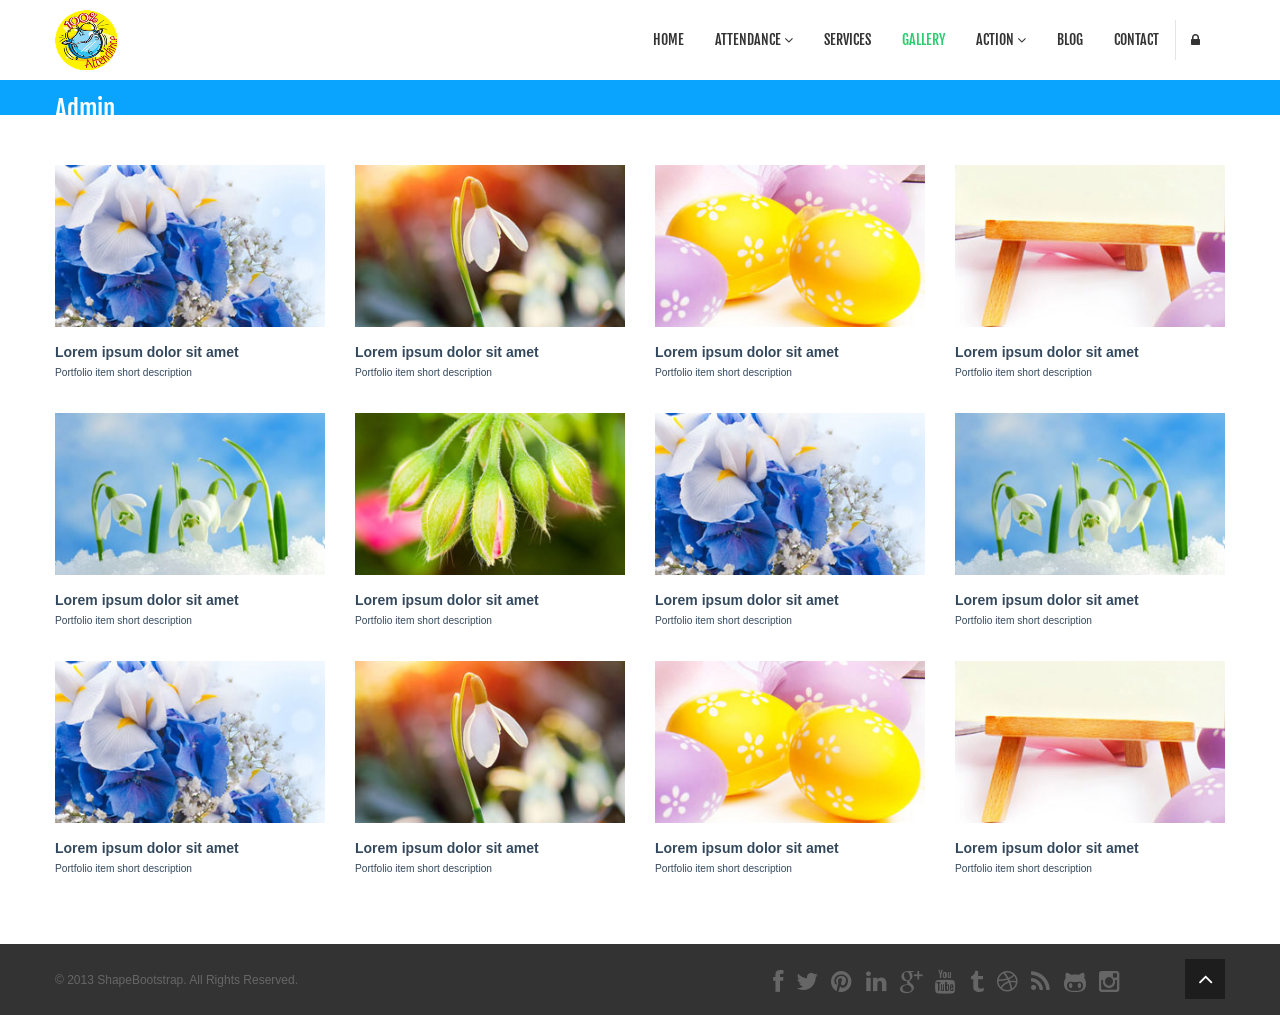
<file: src/main/webapp/adminHome.html>
<!DOCTYPE html>
<!--[if lt IE 7]>      <html class="no-js lt-ie9 lt-ie8 lt-ie7"> <![endif]-->
<!--[if IE 7]>         <html class="no-js lt-ie9 lt-ie8"> <![endif]-->
<!--[if IE 8]>         <html class="no-js lt-ie9"> <![endif]-->
<!--[if gt IE 8]><!--> <html class="no-js"> <!--<![endif]-->
<head>
    <meta charset="utf-8">
    <meta http-equiv="X-UA-Compatible" content="IE=edge,chrome=1">
    <title>Portfolio | Nova</title>
    <meta name="description" content="">
    <meta name="viewport" content="width=device-width">

    <link rel="stylesheet" href="css/bootstrap.min.css">
    <link rel="stylesheet" href="css/bootstrap-responsive.min.css">
    <link rel="stylesheet" href="css/font-awesome.min.css">
    <link rel="stylesheet" href="css/main.css">
    <link rel="stylesheet" href="css/sl-slide.css">

    <script src="js/vendor/modernizr-2.6.2-respond-1.1.0.min.js"></script>

    <!-- Le fav and touch icons -->
    <link rel="shortcut icon" href="images/ico/favicon.ico">
    <link rel="apple-touch-icon-precomposed" sizes="144x144" href="images/ico/apple-touch-icon-144-precomposed.png">
    <link rel="apple-touch-icon-precomposed" sizes="114x114" href="images/ico/apple-touch-icon-114-precomposed.png">
    <link rel="apple-touch-icon-precomposed" sizes="72x72" href="images/ico/apple-touch-icon-72-precomposed.png">
    <link rel="apple-touch-icon-precomposed" href="images/ico/apple-touch-icon-57-precomposed.png">
</head>

<body>

    <!--Header-->
    <header class="navbar navbar-fixed-top">
        <div class="navbar-inner">
            <div class="container">
                <a class="btn btn-navbar" data-toggle="collapse" data-target=".nav-collapse">
                    <span class="icon-bar"></span>
                    <span class="icon-bar"></span>
                    <span class="icon-bar"></span>
                </a>
                <a id="logo" class="pull-left" href="index.html"></a>
                <div class="nav-collapse collapse pull-right">
                    <ul class="nav">
                        <li><a href="index.html">Home</a></li>
                       <li class="dropdown">
                            <a href="#" class="dropdown-toggle" data-toggle="dropdown">Attendance <i class="icon-angle-down"></i></a>
                            <ul class="dropdown-menu">
                                <li><a href="career.html">Manual Attendance</a></li>
                                <li><a href="blog-item.html">Delete Attendance</a></li>
                                <li><a href="faq.html">Update Attendance</a></li>
                            </ul>
                        </li>
                        <li><a href="services.html">Services</a></li>
                        <li class="active"><a href="portfolio.html">Gallery</a></li>
                        <li class="dropdown">
                            <a href="#" class="dropdown-toggle" data-toggle="dropdown">Action <i class="icon-angle-down"></i></a>
                            <ul class="dropdown-menu">
                                <li><a href="career.html">Add Holiday Calendar</a></li>
                                <li><a href="blog-item.html">Add Department</a></li>
                                <li><a href="faq.html">Add Designation</a></li>
                                <li><a href="pricing.html">Add Leave Reason</a></li>
                            </ul>
                        </li>
                        <li><a href="blog.html">Blog</a></li> 
                        <li><a href="contact-us.html">Contact</a></li>
                        <li class="login">
                            <a data-toggle="modal" href="#loginForm"><i class="icon-lock"></i></a>
                        </li>
                    </ul>        
                </div><!--/.nav-collapse -->
            </div>
        </div>
    </header>
    <!-- /header -->

    <section class="title">
        <div class="container">
            <div class="row-fluid">
                <div class="span6">
                    <h3>Admin</h3>
                </div>
                <div class="span6">
                    <ul class="breadcrumb pull-right">
                        <li><a href="index.html">Home</a> <span class="divider">/</span></li>
                        <li><a href="#">Pages</a> <span class="divider">/</span></li>
                        <li class="active">Portfolio</li>
                    </ul>
                </div>
            </div>
        </div>
    </section>
    <!-- / .title -->     

    <section id="portfolio" class="container main">    
        <ul class="gallery col-4">
            <!--Item 1-->
            <li>
                <div class="preview">
                    <img alt=" " src="images/portfolio/thumb/item1.jpg">
                    <div class="overlay">
                    </div>
                    <div class="links">
                        <a data-toggle="modal" href="#modal-1"><i class="icon-eye-open"></i></a><a href="#"><i class="icon-link"></i></a>                                
                    </div>
                </div>
                <div class="desc">
                    <h5>Lorem ipsum dolor sit amet</h5>
                    <small>Portfolio item short description</small>
                </div>
                <div id="modal-1" class="modal hide fade">
                    <a class="close-modal" href="javascript:;" data-dismiss="modal" aria-hidden="true"><i class="icon-remove"></i></a>
                    <div class="modal-body">
                        <img src="images/portfolio/full/item1.jpg" alt=" " width="100%" style="max-height:400px">
                    </div>
                </div>                 
            </li>
            <!--/Item 1--> 

            <!--Item 2-->
            <li>
                <div class="preview">
                    <img alt=" " src="images/portfolio/thumb/item2.jpg">
                    <div class="overlay">
                    </div>
                    <div class="links">
                        <a data-toggle="modal" href="#modal-1"><i class="icon-eye-open"></i></a><a href="#"><i class="icon-link"></i></a>                                
                    </div>
                </div>
                <div class="desc">
                    <h5>Lorem ipsum dolor sit amet</h5>
                    <small>Portfolio item short description</small>
                </div>
                <div id="modal-1" class="modal hide fade">
                    <a class="close-modal" href="javascript:;" data-dismiss="modal" aria-hidden="true"><i class="icon-remove"></i></a>
                    <div class="modal-body">
                        <img src="images/portfolio/full/item2.jpg" alt=" " width="100%" style="max-height:400px">
                    </div>
                </div>                 
            </li>
            <!--/Item 2-->

            <!--Item 3-->
            <li>
                <div class="preview">
                    <img alt=" " src="images/portfolio/thumb/item3.jpg">
                    <div class="overlay">
                    </div>
                    <div class="links">
                        <a data-toggle="modal" href="#modal-3"><i class="icon-eye-open"></i></a><a href="#"><i class="icon-link"></i></a>                                
                    </div>
                </div>
                <div class="desc">
                    <h5>Lorem ipsum dolor sit amet</h5>
                    <small>Portfolio item short description</small>
                </div>
                <div id="modal-3" class="modal hide fade">
                    <a class="close-modal" href="javascript:;" data-dismiss="modal" aria-hidden="true"><i class="icon-remove"></i></a>
                    <div class="modal-body">
                        <img src="images/portfolio/full/item3.jpg" alt=" " width="100%" style="max-height:400px">
                    </div>
                </div>                 
            </li>
            <!--/Item 3--> 

            <!--Item 4-->
            <li>
                <div class="preview">
                    <img alt=" " src="images/portfolio/thumb/item4.jpg">
                    <div class="overlay">
                    </div>
                    <div class="links">
                        <a data-toggle="modal" href="#modal-4"><i class="icon-eye-open"></i></a><a href="#"><i class="icon-link"></i></a>                                
                    </div>
                </div>
                <div class="desc">
                    <h5>Lorem ipsum dolor sit amet</h5>
                    <small>Portfolio item short description</small>
                </div>
                <div id="modal-4" class="modal hide fade">
                    <a class="close-modal" href="javascript:;" data-dismiss="modal" aria-hidden="true"><i class="icon-remove"></i></a>
                    <div class="modal-body">
                        <img src="images/portfolio/full/item4.jpg" alt=" " width="100%" style="max-height:400px">
                    </div>
                </div>                 
            </li>
            <!--/Item 4--> 

            <!--Item 5-->
            <li>
                <div class="preview">
                    <img alt=" " src="images/portfolio/thumb/item5.jpg">
                    <div class="overlay">
                    </div>
                    <div class="links">
                        <a data-toggle="modal" href="#modal-5"><i class="icon-eye-open"></i></a><a href="#"><i class="icon-link"></i></a>                                
                    </div>
                </div>
                <div class="desc">
                    <h5>Lorem ipsum dolor sit amet</h5>
                    <small>Portfolio item short description</small>
                </div>
                <div id="modal-5" class="modal hide fade">
                    <a class="close-modal" href="javascript:;" data-dismiss="modal" aria-hidden="true"><i class="icon-remove"></i></a>
                    <div class="modal-body">
                        <img src="images/portfolio/full/item5.jpg" alt=" " width="100%" style="max-height:400px">
                    </div>
                </div>                 
            </li>
            <!--/Item 5--> 

            <!--Item 6-->
            <li>
                <div class="preview">
                    <img alt=" " src="images/portfolio/thumb/item6.jpg">
                    <div class="overlay">
                    </div>
                    <div class="links">
                        <a data-toggle="modal" href="#modal-6"><i class="icon-eye-open"></i></a><a href="#"><i class="icon-link"></i></a>                                
                    </div>
                </div>
                <div class="desc">
                    <h5>Lorem ipsum dolor sit amet</h5>
                    <small>Portfolio item short description</small>
                </div>
                <div id="modal-6" class="modal hide fade">
                    <a class="close-modal" href="javascript:;" data-dismiss="modal" aria-hidden="true"><i class="icon-remove"></i></a>
                    <div class="modal-body">
                        <img src="images/portfolio/full/item6.jpg" alt=" " width="100%" style="max-height:400px">
                    </div>
                </div>                 
            </li>
            <!--/Item 6-->                 

            <!--Item 7-->
            <li>
                <div class="preview">
                    <img alt=" " src="images/portfolio/thumb/item1.jpg">
                    <div class="overlay">
                    </div>
                    <div class="links">
                        <a data-toggle="modal" href="#modal-7"><i class="icon-eye-open"></i></a><a href="#"><i class="icon-link"></i></a>                                
                    </div>
                </div>
                <div class="desc">
                    <h5>Lorem ipsum dolor sit amet</h5>
                    <small>Portfolio item short description</small>
                </div>
                <div id="modal-1" class="modal hide fade">
                    <a class="close-modal" href="javascript:;" data-dismiss="modal" aria-hidden="true"><i class="icon-remove"></i></a>
                    <div class="modal-body">
                        <img src="images/portfolio/full/item1.jpg" alt=" " width="100%" style="max-height:400px">
                    </div>
                </div>                 
            </li>
            <!--/Item 7-->

            <!--Item 8-->
            <li>
                <div class="preview">
                    <img alt=" " src="images/portfolio/thumb/item5.jpg">
                    <div class="overlay">
                    </div>
                    <div class="links">
                        <a data-toggle="modal" href="#modal-8"><i class="icon-eye-open"></i></a><a href="#"><i class="icon-link"></i></a>                                
                    </div>
                </div>
                <div class="desc">
                    <h5>Lorem ipsum dolor sit amet</h5>
                    <small>Portfolio item short description</small>
                </div>
                <div id="modal-8" class="modal hide fade">
                    <a class="close-modal" href="javascript:;" data-dismiss="modal" aria-hidden="true"><i class="icon-remove"></i></a>
                    <div class="modal-body">
                        <img src="images/portfolio/full/item5.jpg" alt=" " width="100%" style="max-height:400px">
                    </div>
                </div>                 
            </li>
            <!--/Item 8-->
            
            <!--Item 9-->
            <li>
                <div class="preview">
                    <img alt=" " src="images/portfolio/thumb/item1.jpg">
                    <div class="overlay">
                    </div>
                    <div class="links">
                        <a data-toggle="modal" href="#modal-9"><i class="icon-eye-open"></i></a><a href="#"><i class="icon-link"></i></a>                                
                    </div>
                </div>
                <div class="desc">
                    <h5>Lorem ipsum dolor sit amet</h5>
                    <small>Portfolio item short description</small>
                </div>
                <div id="modal-9" class="modal hide fade">
                    <a class="close-modal" href="javascript:;" data-dismiss="modal" aria-hidden="true"><i class="icon-remove"></i></a>
                    <div class="modal-body">
                        <img src="images/portfolio/full/item1.jpg" alt=" " width="100%" style="max-height:400px">
                    </div>
                </div>                 
            </li>
            <!--/Item 9--> 

            <!--Item 10-->
            <li>
                <div class="preview">
                    <img alt=" " src="images/portfolio/thumb/item2.jpg">
                    <div class="overlay">
                    </div>
                    <div class="links">
                        <a data-toggle="modal" href="#modal-10"><i class="icon-eye-open"></i></a><a href="#"><i class="icon-link"></i></a>                                
                    </div>
                </div>
                <div class="desc">
                    <h5>Lorem ipsum dolor sit amet</h5>
                    <small>Portfolio item short description</small>
                </div>
                <div id="modal-10" class="modal hide fade">
                    <a class="close-modal" href="javascript:;" data-dismiss="modal" aria-hidden="true"><i class="icon-remove"></i></a>
                    <div class="modal-body">
                        <img src="images/portfolio/full/item2.jpg" alt=" " width="100%" style="max-height:400px">
                    </div>
                </div>                 
            </li>
            <!--/Item 10-->

            <!--Item 11-->
            <li>
                <div class="preview">
                    <img alt=" " src="images/portfolio/thumb/item3.jpg">
                    <div class="overlay">
                    </div>
                    <div class="links">
                        <a data-toggle="modal" href="#modal-11"><i class="icon-eye-open"></i></a><a href="#"><i class="icon-link"></i></a>                                
                    </div>
                </div>
                <div class="desc">
                    <h5>Lorem ipsum dolor sit amet</h5>
                    <small>Portfolio item short description</small>
                </div>
                <div id="modal-11" class="modal hide fade">
                    <a class="close-modal" href="javascript:;" data-dismiss="modal" aria-hidden="true"><i class="icon-remove"></i></a>
                    <div class="modal-body">
                        <img src="images/portfolio/full/item3.jpg" alt=" " width="100%" style="max-height:400px">
                    </div>
                </div>                 
            </li>
            <!--/Item 11--> 

            <!--Item 12-->
            <li>
                <div class="preview">
                    <img alt=" " src="images/portfolio/thumb/item4.jpg">
                    <div class="overlay">
                    </div>
                    <div class="links">
                        <a data-toggle="modal" href="#modal-12"><i class="icon-eye-open"></i></a><a href="#"><i class="icon-link"></i></a>                                
                    </div>
                </div>
                <div class="desc">
                    <h5>Lorem ipsum dolor sit amet</h5>
                    <small>Portfolio item short description</small>
                </div>
                <div id="modal-12" class="modal hide fade">
                    <a class="close-modal" href="javascript:;" data-dismiss="modal" aria-hidden="true"><i class="icon-remove"></i></a>
                    <div class="modal-body">
                        <img src="images/portfolio/full/item4.jpg" alt=" " width="100%" style="max-height:400px">
                    </div>
                </div>                 
            </li>
            <!--/Item 12-->                

        </ul>
        
    </section>

   
<!--/bottom-->

<!--Footer-->
<footer id="footer">
    <div class="container">
        <div class="row-fluid">
            <div class="span5 cp">
                &copy; 2013 <a target="_blank" href="http://shapebootstrap.net/" title="Free Twitter Bootstrap WordPress Themes and HTML templates">ShapeBootstrap</a>. All Rights Reserved.
            </div>
            <!--/Copyright-->

            <div class="span6">
                <ul class="social pull-right">
                    <li><a href="#"><i class="icon-facebook"></i></a></li>
                    <li><a href="#"><i class="icon-twitter"></i></a></li>
                    <li><a href="#"><i class="icon-pinterest"></i></a></li>
                    <li><a href="#"><i class="icon-linkedin"></i></a></li>
                    <li><a href="#"><i class="icon-google-plus"></i></a></li>                       
                    <li><a href="#"><i class="icon-youtube"></i></a></li>
                    <li><a href="#"><i class="icon-tumblr"></i></a></li>                        
                    <li><a href="#"><i class="icon-dribbble"></i></a></li>
                    <li><a href="#"><i class="icon-rss"></i></a></li>
                    <li><a href="#"><i class="icon-github-alt"></i></a></li>
                    <li><a href="#"><i class="icon-instagram"></i></a></li>                   
                </ul>
            </div>

            <div class="span1">
                <a id="gototop" class="gototop pull-right" href="#"><i class="icon-angle-up"></i></a>
            </div>
            <!--/Goto Top-->
        </div>
    </div>
</footer>
<!--/Footer-->

<!--  Login form -->
<div class="modal hide fade in" id="loginForm" aria-hidden="false">
    <div class="modal-header">
        <i class="icon-remove" data-dismiss="modal" aria-hidden="true"></i>
        <h4>Login Form</h4>
    </div>
    <!--Modal Body-->
    <div class="modal-body">
        <form class="form-inline" action="index.html" method="post" id="form-login">
            <input type="text" class="input-small" placeholder="Email">
            <input type="password" class="input-small" placeholder="Password">
            <label class="checkbox">
                <input type="checkbox"> Remember me
            </label>
            <button type="submit" class="btn btn-primary">Sign in</button>
        </form>
        <a href="#">Forgot your password?</a>
    </div>
    <!--/Modal Body-->
</div>
<!--  /Login form -->

<script src="js/vendor/jquery-1.9.1.min.js"></script>
<script src="js/vendor/bootstrap.min.js"></script>
<script src="js/main.js"></script>

</body>
</html>
</file>
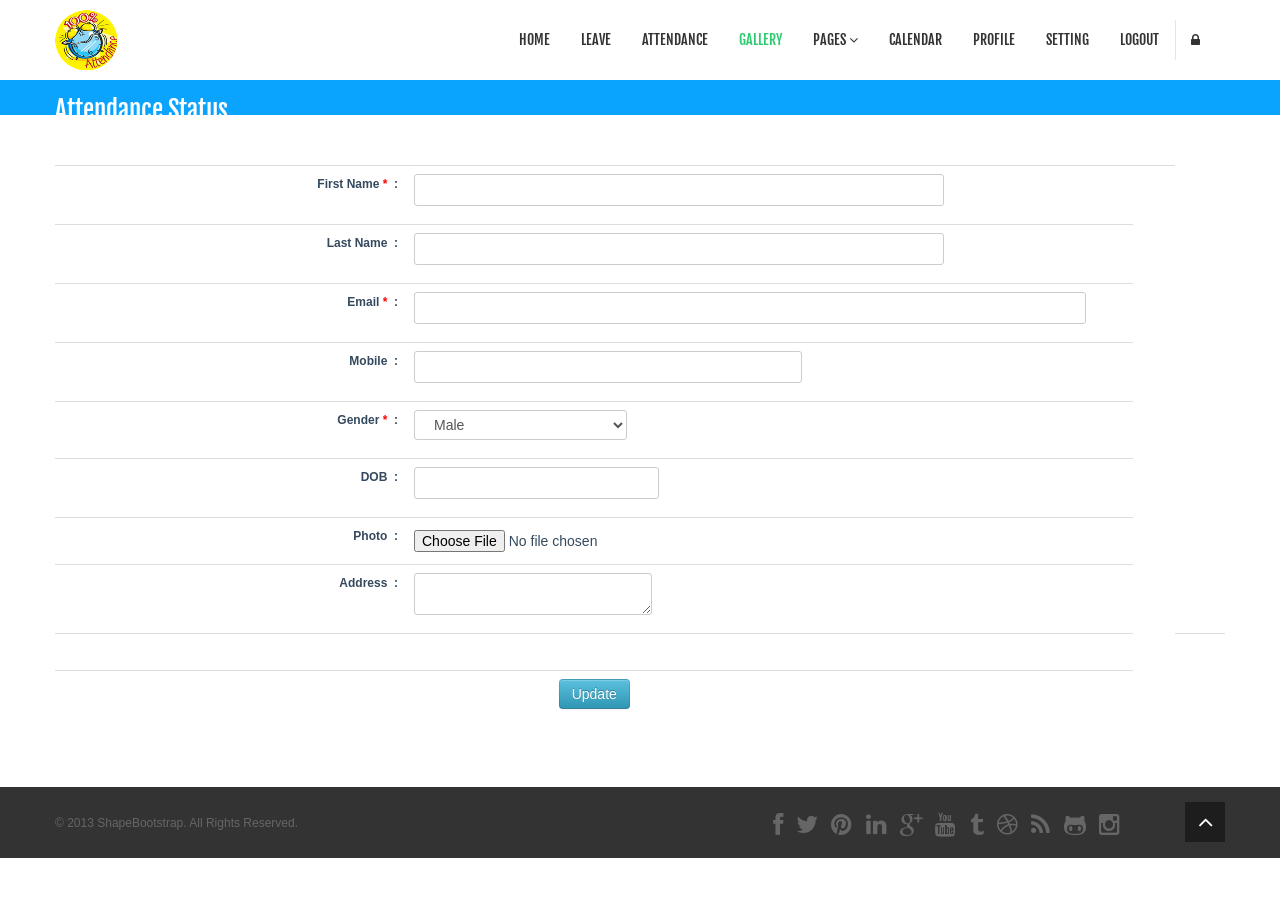
<file: src/main/webapp/adminProfile.html>
<!DOCTYPE html>
<!--[if lt IE 7]>      <html class="no-js lt-ie9 lt-ie8 lt-ie7"> <![endif]-->
<!--[if IE 7]>         <html class="no-js lt-ie9 lt-ie8"> <![endif]-->
<!--[if IE 8]>         <html class="no-js lt-ie9"> <![endif]-->
<!--[if gt IE 8]><!--> <html class="no-js"> <!--<![endif]-->
<head>
    <meta charset="utf-8">
    <meta http-equiv="X-UA-Compatible" content="IE=edge,chrome=1">
    <title>Portfolio | Nova</title>
    <meta name="description" content="">
    <meta name="viewport" content="width=device-width">

    <link rel="stylesheet" href="css/bootstrap.min.css">
    <link rel="stylesheet" href="css/bootstrap-responsive.min.css">
    <link rel="stylesheet" href="css/font-awesome.min.css">
    <link rel="stylesheet" href="css/main.css">
    <link rel="stylesheet" href="css/sl-slide.css">

    <script src="js/vendor/modernizr-2.6.2-respond-1.1.0.min.js"></script>

    <!-- Le fav and touch icons -->
    <link rel="shortcut icon" href="images/ico/favicon.ico">
    <link rel="apple-touch-icon-precomposed" sizes="144x144" href="images/ico/apple-touch-icon-144-precomposed.png">
    <link rel="apple-touch-icon-precomposed" sizes="114x114" href="images/ico/apple-touch-icon-114-precomposed.png">
    <link rel="apple-touch-icon-precomposed" sizes="72x72" href="images/ico/apple-touch-icon-72-precomposed.png">
    <link rel="apple-touch-icon-precomposed" href="images/ico/apple-touch-icon-57-precomposed.png">
</head>

<body>

    <!--Header-->
    <header class="navbar navbar-fixed-top">
        <div class="navbar-inner">
            <div class="container">
                <a class="btn btn-navbar" data-toggle="collapse" data-target=".nav-collapse">
                    <span class="icon-bar"></span>
                    <span class="icon-bar"></span>
                    <span class="icon-bar"></span>
                </a>
                <a id="logo" class="pull-left" href="index.html"></a>
                <div class="nav-collapse collapse pull-right">
                    <ul class="nav">
                        <li><a href="index.html">Home</a></li>
                        <li><a href="about-us.html">Leave</a></li>
                        <li><a href="services.html">Attendance</a></li>
                        <li class="active"><a href="portfolio.html">Gallery</a></li>
                        <li class="dropdown">
                            <a href="#" class="dropdown-toggle" data-toggle="dropdown">Pages <i class="icon-angle-down"></i></a>
                            <ul class="dropdown-menu">
                                <li><a href="career.html">Career</a></li>
                                <li><a href="blog-item.html">Blog Single</a></li>
                                <li><a href="faq.html">FAQ</a></li>
                                <li><a href="pricing.html">Pricing</a></li>
                                <li><a href="404.html">404</a></li>
                                <li><a href="typography.html">Typography</a></li>
                                <li><a href="registration.html">Registration</a></li>
                                <li class="divider"></li>
                                <li><a href="privacy.html">Privacy Policy</a></li>
                                <li><a href="terms.html">Terms of Use</a></li>
                            </ul>
                        </li>
                          <li><a href="blog.html">Calendar</a></li>
                            <li><a href="blog.html">Profile</a></li> 
                           <li><a href="blog.html">Setting</a></li>  
                        <li><a href="contact-us.html">Logout</a></li>
                        <li class="login">
                            <a data-toggle="modal" href="#loginForm"><i class="icon-lock"></i></a>
                        </li>
                    </ul>        
                </div><!--/.nav-collapse -->
            </div>
        </div>
    </header>
    <!-- /header -->

    <section class="title">
        <div class="container">
            <div class="row-fluid">
                <div class="span6">
                    <h3>Attendance Status</h3>
                </div>
                <div class="span6">
                    <ul class="breadcrumb pull-right">
                        <li><a href="index.html">Home</a> <span class="divider">/</span></li>
                        <li><a href="#">Pages</a> <span class="divider">/</span></li>
                        <li class="active">Portfolio</li>
                    </ul>
                </div>
            </div>
        </div>
    </section>
    <!-- / .title -->     

    <section id="portfolio" class="container main">    
          
        	<table border="0" width="100%"  class="table">
      			 	 <tr>
					     <td  style="width:30%;text-align: right;">
					       <b>First Name <font color="red">*</font>&nbsp; :</b> 
					     </td>
					     <td colspan="1" align="left" valign="bottom" >
					        <input  type="text" name="firstName"   style="width: 70%"/>
					     </td>
					      <td colspan="1" align="left" valign="top" rowspan="9">
					    <!--   <img src="${pageContext.request.contextPath}/images/userReg.png"/> -->
					     </td>
					   </tr>
					   
					    <tr height="25px" >
					     <td colspan="1" style="width: 30%;text-align: right;">
					       <b>Last Name&nbsp; :</b> 
					     </td>
					     <td colspan="1" align="left" valign="bottom" >
					        <input type="text" name="lastName" style="width: 70%" class="form-control"/>
					     </td>
					   </tr>
					   
					     <tr height="25px" >
					     <td colspan="1" style="width: 30%;text-align: right;">
					       <b>Email <font color="red">*</font>&nbsp; :</b> 
					     </td>
					     <td colspan="1" align="left" valign="bottom" >
					        <input type="text" name="email" class="form-control" style="width: 90%"/>
					     </td>
					   </tr>
					   
					     <tr height="25px" >
					     <td colspan="1"  style="width: 30%;text-align:right;">
					       <b>Mobile&nbsp; :</b> 
					     </td>
					     <td colspan="1" align="left" valign="bottom" >
					        <input type="text" name="mobile" style="width: 50%;" class="form-control"/>
					     </td>
					   </tr>
					   
					    <tr height="25px" >
					     <td colspan="1"  style="width: 30%;text-align:right;">
					       <b>Gender <font color="red">*</font>&nbsp; :</b> 
					     </td>
					     <td colspan="1" align="left" valign="bottom" >
					          <select name="gender" class="form-control"  style="width: 30%">
					          		<option>Male</option>
					          		<option>Female</option>
					          </select>
					     </td>
					   </tr>
					   
					    <tr height="25px" >
					     <td colspan="1"   style="width: 30%;text-align:right;">
					       <b>DOB&nbsp; :</b> 
					     </td>
					     <td colspan="1" align="left" valign="bottom" >
					        <input type="text" name="dob" style="width: 30%" class="form-control"/>
					     </td>
					   </tr>
					   
					      <tr height="25px" >
					     <td colspan="1"   style="width: 30%;text-align:right;">
					       <b>Photo&nbsp; :</b> 
					     </td>
					     <td colspan="1" align="left" valign="bottom" >
					        <input type="file" name="photo"  class="form-control"/>
					     </td>
					   </tr>
					   
					   <tr height="25px"  >
					    <td colspan="1"   style="width: 30%;text-align:right;">
					         <b>Address&nbsp; :</b> 
					     </td>
					     <td colspan="1" align="left" valign="bottom" >
					          <textarea rows="" cols="60" name="address" class="form-control"></textarea>
					     </td>
					   </tr>
					   
					        <tr height="25px" >
					     <td colspan="1" align="right" valign="bottom"  style="width: 30%">
					        &nbsp; 
					     </td>
					     <td colspan="1" align="left" valign="bottom" >
					        &nbsp; 
					     </td>
					         <td colspan="1" align="left" valign="bottom" >
					        &nbsp; 
					     </td>
					   </tr>
					   
					    <tr height="25px"  >
					     <td colspan="2" style="text-align: center;">
					        <input type="button" value="Update"  class="btn btn-info" id="userRegistrationBt"/>
					     </td>
					   </tr>
					  
					  
					 </table>
        
    </section>

<!--Footer-->
<footer id="footer">
    <div class="container">
        <div class="row-fluid">
            <div class="span5 cp">
                &copy; 2013 <a target="_blank" href="http://shapebootstrap.net/" title="Free Twitter Bootstrap WordPress Themes and HTML templates">ShapeBootstrap</a>. All Rights Reserved.
            </div>
            <!--/Copyright-->

            <div class="span6">
                <ul class="social pull-right">
                    <li><a href="#"><i class="icon-facebook"></i></a></li>
                    <li><a href="#"><i class="icon-twitter"></i></a></li>
                    <li><a href="#"><i class="icon-pinterest"></i></a></li>
                    <li><a href="#"><i class="icon-linkedin"></i></a></li>
                    <li><a href="#"><i class="icon-google-plus"></i></a></li>                       
                    <li><a href="#"><i class="icon-youtube"></i></a></li>
                    <li><a href="#"><i class="icon-tumblr"></i></a></li>                        
                    <li><a href="#"><i class="icon-dribbble"></i></a></li>
                    <li><a href="#"><i class="icon-rss"></i></a></li>
                    <li><a href="#"><i class="icon-github-alt"></i></a></li>
                    <li><a href="#"><i class="icon-instagram"></i></a></li>                   
                </ul>
            </div>

            <div class="span1">
                <a id="gototop" class="gototop pull-right" href="#"><i class="icon-angle-up"></i></a>
            </div>
            <!--/Goto Top-->
        </div>
    </div>
</footer>
<!--/Footer-->

<!--  Login form -->
<div class="modal hide fade in" id="loginForm" aria-hidden="false">
    <div class="modal-header">
        <i class="icon-remove" data-dismiss="modal" aria-hidden="true"></i>
        <h4>Login Form</h4>
    </div>
    <!--Modal Body-->
    <div class="modal-body">
        <form class="form-inline" action="index.html" method="post" id="form-login">
            <input type="text" class="input-small" placeholder="Email">
            <input type="password" class="input-small" placeholder="Password">
            <label class="checkbox">
                <input type="checkbox"> Remember me
            </label>
            <button type="submit" class="btn btn-primary">Sign in</button>
        </form>
        <a href="#">Forgot your password?</a>
    </div>
    <!--/Modal Body-->
</div>
<!--  /Login form -->

<script src="js/vendor/jquery-1.9.1.min.js"></script>
<script src="js/vendor/bootstrap.min.js"></script>
<script src="js/main.js"></script>

</body>
</html>
</file>
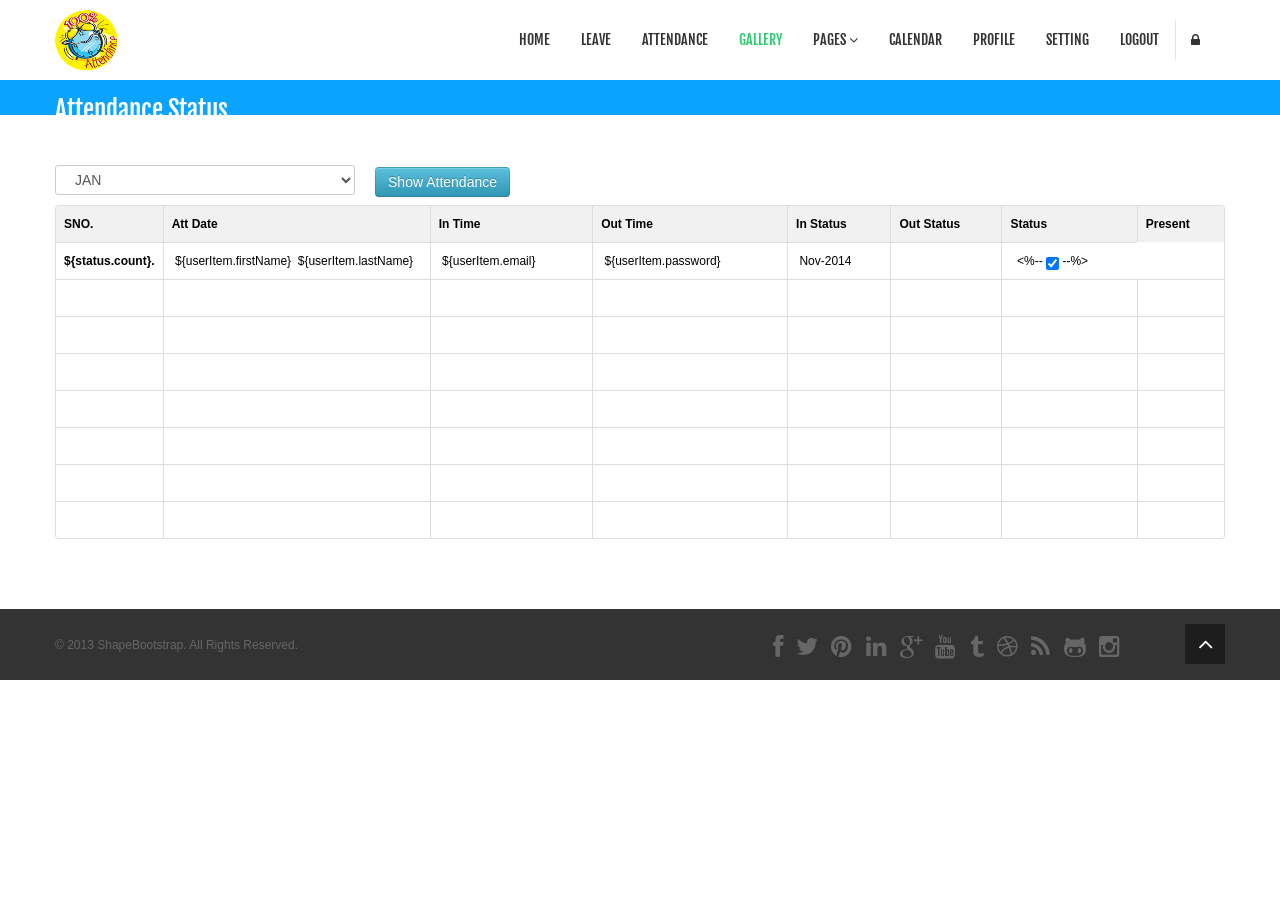
<file: src/main/webapp/attendanceStatus.html>
<!DOCTYPE html>
<!--[if lt IE 7]>      <html class="no-js lt-ie9 lt-ie8 lt-ie7"> <![endif]-->
<!--[if IE 7]>         <html class="no-js lt-ie9 lt-ie8"> <![endif]-->
<!--[if IE 8]>         <html class="no-js lt-ie9"> <![endif]-->
<!--[if gt IE 8]><!--> <html class="no-js"> <!--<![endif]-->
<head>
    <meta charset="utf-8">
    <meta http-equiv="X-UA-Compatible" content="IE=edge,chrome=1">
    <title>Portfolio | Nova</title>
    <meta name="description" content="">
    <meta name="viewport" content="width=device-width">

    <link rel="stylesheet" href="css/bootstrap.min.css">
    <link rel="stylesheet" href="css/bootstrap-responsive.min.css">
    <link rel="stylesheet" href="css/font-awesome.min.css">
    <link rel="stylesheet" href="css/main.css">
    <link rel="stylesheet" href="css/sl-slide.css">

    <script src="js/vendor/modernizr-2.6.2-respond-1.1.0.min.js"></script>

    <!-- Le fav and touch icons -->
    <link rel="shortcut icon" href="images/ico/favicon.ico">
    <link rel="apple-touch-icon-precomposed" sizes="144x144" href="images/ico/apple-touch-icon-144-precomposed.png">
    <link rel="apple-touch-icon-precomposed" sizes="114x114" href="images/ico/apple-touch-icon-114-precomposed.png">
    <link rel="apple-touch-icon-precomposed" sizes="72x72" href="images/ico/apple-touch-icon-72-precomposed.png">
    <link rel="apple-touch-icon-precomposed" href="images/ico/apple-touch-icon-57-precomposed.png">
</head>

<body>

    <!--Header-->
    <header class="navbar navbar-fixed-top">
        <div class="navbar-inner">
            <div class="container">
                <a class="btn btn-navbar" data-toggle="collapse" data-target=".nav-collapse">
                    <span class="icon-bar"></span>
                    <span class="icon-bar"></span>
                    <span class="icon-bar"></span>
                </a>
                <a id="logo" class="pull-left" href="index.html"></a>
                <div class="nav-collapse collapse pull-right">
                    <ul class="nav">
                        <li><a href="index.html">Home</a></li>
                        <li><a href="about-us.html">Leave</a></li>
                        <li><a href="services.html">Attendance</a></li>
                        <li class="active"><a href="portfolio.html">Gallery</a></li>
                        <li class="dropdown">
                            <a href="#" class="dropdown-toggle" data-toggle="dropdown">Pages <i class="icon-angle-down"></i></a>
                            <ul class="dropdown-menu">
                                <li><a href="career.html">Career</a></li>
                                <li><a href="blog-item.html">Blog Single</a></li>
                                <li><a href="faq.html">FAQ</a></li>
                                <li><a href="pricing.html">Pricing</a></li>
                                <li><a href="404.html">404</a></li>
                                <li><a href="typography.html">Typography</a></li>
                                <li><a href="registration.html">Registration</a></li>
                                <li class="divider"></li>
                                <li><a href="privacy.html">Privacy Policy</a></li>
                                <li><a href="terms.html">Terms of Use</a></li>
                            </ul>
                        </li>
                          <li><a href="blog.html">Calendar</a></li>
                            <li><a href="blog.html">Profile</a></li> 
                           <li><a href="blog.html">Setting</a></li>  
                        <li><a href="contact-us.html">Logout</a></li>
                        <li class="login">
                            <a data-toggle="modal" href="#loginForm"><i class="icon-lock"></i></a>
                        </li>
                    </ul>        
                </div><!--/.nav-collapse -->
            </div>
        </div>
    </header>
    <!-- /header -->

    <section class="title">
        <div class="container">
            <div class="row-fluid">
                <div class="span6">
                    <h3>Attendance Status</h3>
                </div>
                <div class="span6">
                    <ul class="breadcrumb pull-right">
                        <li><a href="index.html">Home</a> <span class="divider">/</span></li>
                        <li><a href="#">Pages</a> <span class="divider">/</span></li>
                        <li class="active">Portfolio</li>
                    </ul>
                </div>
            </div>
        </div>
    </section>
    <!-- / .title -->     

    <section id="portfolio" class="container main">    
          
         	    <div class="col-xs-12">
             				<select name="selectedGroupName" class="form-control"  style="width: 300px;">
								<option>JAN</option>   
								<option>FEB</option>
								<option>MAR</option>
								<option>APR</option>
							</select> 
							&nbsp;&nbsp;&nbsp;&nbsp;
							<input
								type="button" value="Show Attendance"
								id="loadUsersId"  class="btn btn-info" style="height:30px;margin-top: -6px;"/>
            	</div>
        	<table  class="table table-bordered" width="100%">
								<tr height="30px"
									style="color:black; background-color: #F1F1F1; vertical-align: middle;"
									align="center">
									<td width="10px"><b>SNO.</b>
									</td>
									<td width="250px"><b>Att Date</b>
									</td>
									<td><b>In Time</b>
									</td>
									
									<td><b>Out Time</b>
									</td>
									<td><b>In Status</b>
									</td>
									<td><b>Out Status</b></td>
									<td><b>Status</b></td>
									<td><b>Present</b></td>
								</tr>
								<c:forEach var="userItem" items="${users}"
									varStatus="status">
									<tr height="25px" style="color: black; vertical-align: middle;">
										<td align="center"><b>${status.count}.</b>
										</td>
										<td>&nbsp;${userItem.firstName}&nbsp;&nbsp;${userItem.lastName}</td>
										<td>&nbsp;${userItem.email}</td>
												<td>&nbsp;${userItem.password}</td>
										<td align="center">&nbsp;Nov-2014</td>
										<td align="center">&nbsp;
										<!-- <img
								src="${pageContext.request.contextPath}/images/uphoto.png" /> --></td>
										<td align="center">
										&nbsp;
										<a href="${pageContext.request.contextPath}/action/usersTestHistory?loginid=${userItem.loginid}">
										<!-- <img
								src="${pageContext.request.contextPath}/images/detail.png" width="32" height="32"/> -->
											</a>
											<%-- <input type="checkbox" name="userCb" value="${userItem.loginid}" checked="checked"/> --%>
										</td>
									</tr>
								</c:forEach>

								<tr height="25px" style="color: black">
									<td bgcolor="white">&nbsp;</td>
									<td bgcolor="white">&nbsp;</td>
									<td bgcolor="white">&nbsp;</td>
									<td bgcolor="white">&nbsp;</td>
									<td bgcolor="white">&nbsp;</td>
									<td bgcolor="white">&nbsp;</td>
									<td>&nbsp;</td>
									<td bgcolor="white">&nbsp;</td>
								</tr>
								<tr height="25px" style="color: black">
									<td bgcolor="white">&nbsp;</td>
									<td bgcolor="white">&nbsp;</td>
									<td bgcolor="white">&nbsp;</td>
									<td bgcolor="white">&nbsp;</td>
									<td bgcolor="white">&nbsp;</td>
									<td bgcolor="white">&nbsp;</td>
									<td bgcolor="white">&nbsp;</td>
									<td>&nbsp;</td>
								</tr>
								<tr height="25px" style="color: black">
									<td bgcolor="white">&nbsp;</td>
									<td bgcolor="white">&nbsp;</td>
									<td bgcolor="white">&nbsp;</td>
									<td bgcolor="white">&nbsp;</td>
									<td bgcolor="white">&nbsp;</td>
									<td bgcolor="white">&nbsp;</td>
									<td>&nbsp;</td>
									<td bgcolor="white">&nbsp;</td>
								</tr>
								<tr height="25px" style="color: black">
									<td bgcolor="white">&nbsp;</td>
									<td bgcolor="white">&nbsp;</td>
									<td bgcolor="white">&nbsp;</td>
									<td bgcolor="white">&nbsp;</td>
									<td bgcolor="white">&nbsp;</td>
									<td bgcolor="white">&nbsp;</td>
									<td>&nbsp;</td>
									<td bgcolor="white">&nbsp;</td>
								</tr>
								
								<tr height="25px" style="color: black">
									<td bgcolor="white">&nbsp;</td>
									<td bgcolor="white">&nbsp;</td>
									<td bgcolor="white">&nbsp;</td>
									<td bgcolor="white">&nbsp;</td>
									<td bgcolor="white">&nbsp;</td>
									<td bgcolor="white">&nbsp;</td>
									<td>&nbsp;</td>
									<td bgcolor="white">&nbsp;</td>
								</tr>
								
								
								<tr height="25px" style="color: black">
									<td bgcolor="white">&nbsp;</td>
									<td bgcolor="white">&nbsp;</td>
									<td bgcolor="white">&nbsp;</td>
									<td bgcolor="white">&nbsp;</td>
									<td bgcolor="white">&nbsp;</td>
									<td bgcolor="white">&nbsp;</td>
									<td>&nbsp;</td>
									<td bgcolor="white">&nbsp;</td>
								</tr>
								
								
								<tr height="25px" style="color: black">
									<td bgcolor="white">&nbsp;</td>
									<td bgcolor="white">&nbsp;</td>
									<td bgcolor="white">&nbsp;</td>
									<td bgcolor="white">&nbsp;</td>
									<td bgcolor="white">&nbsp;</td>
									<td bgcolor="white">&nbsp;</td>
									<td>&nbsp;</td>
									<td bgcolor="white">&nbsp;</td>
								</tr>
								
							</table>
        
    </section>

<!--Footer-->
<footer id="footer">
    <div class="container">
        <div class="row-fluid">
            <div class="span5 cp">
                &copy; 2013 <a target="_blank" href="http://shapebootstrap.net/" title="Free Twitter Bootstrap WordPress Themes and HTML templates">ShapeBootstrap</a>. All Rights Reserved.
            </div>
            <!--/Copyright-->

            <div class="span6">
                <ul class="social pull-right">
                    <li><a href="#"><i class="icon-facebook"></i></a></li>
                    <li><a href="#"><i class="icon-twitter"></i></a></li>
                    <li><a href="#"><i class="icon-pinterest"></i></a></li>
                    <li><a href="#"><i class="icon-linkedin"></i></a></li>
                    <li><a href="#"><i class="icon-google-plus"></i></a></li>                       
                    <li><a href="#"><i class="icon-youtube"></i></a></li>
                    <li><a href="#"><i class="icon-tumblr"></i></a></li>                        
                    <li><a href="#"><i class="icon-dribbble"></i></a></li>
                    <li><a href="#"><i class="icon-rss"></i></a></li>
                    <li><a href="#"><i class="icon-github-alt"></i></a></li>
                    <li><a href="#"><i class="icon-instagram"></i></a></li>                   
                </ul>
            </div>

            <div class="span1">
                <a id="gototop" class="gototop pull-right" href="#"><i class="icon-angle-up"></i></a>
            </div>
            <!--/Goto Top-->
        </div>
    </div>
</footer>
<!--/Footer-->

<!--  Login form -->
<div class="modal hide fade in" id="loginForm" aria-hidden="false">
    <div class="modal-header">
        <i class="icon-remove" data-dismiss="modal" aria-hidden="true"></i>
        <h4>Login Form</h4>
    </div>
    <!--Modal Body-->
    <div class="modal-body">
        <form class="form-inline" action="index.html" method="post" id="form-login">
            <input type="text" class="input-small" placeholder="Email">
            <input type="password" class="input-small" placeholder="Password">
            <label class="checkbox">
                <input type="checkbox"> Remember me
            </label>
            <button type="submit" class="btn btn-primary">Sign in</button>
        </form>
        <a href="#">Forgot your password?</a>
    </div>
    <!--/Modal Body-->
</div>
<!--  /Login form -->

<script src="js/vendor/jquery-1.9.1.min.js"></script>
<script src="js/vendor/bootstrap.min.js"></script>
<script src="js/main.js"></script>

</body>
</html>
</file>
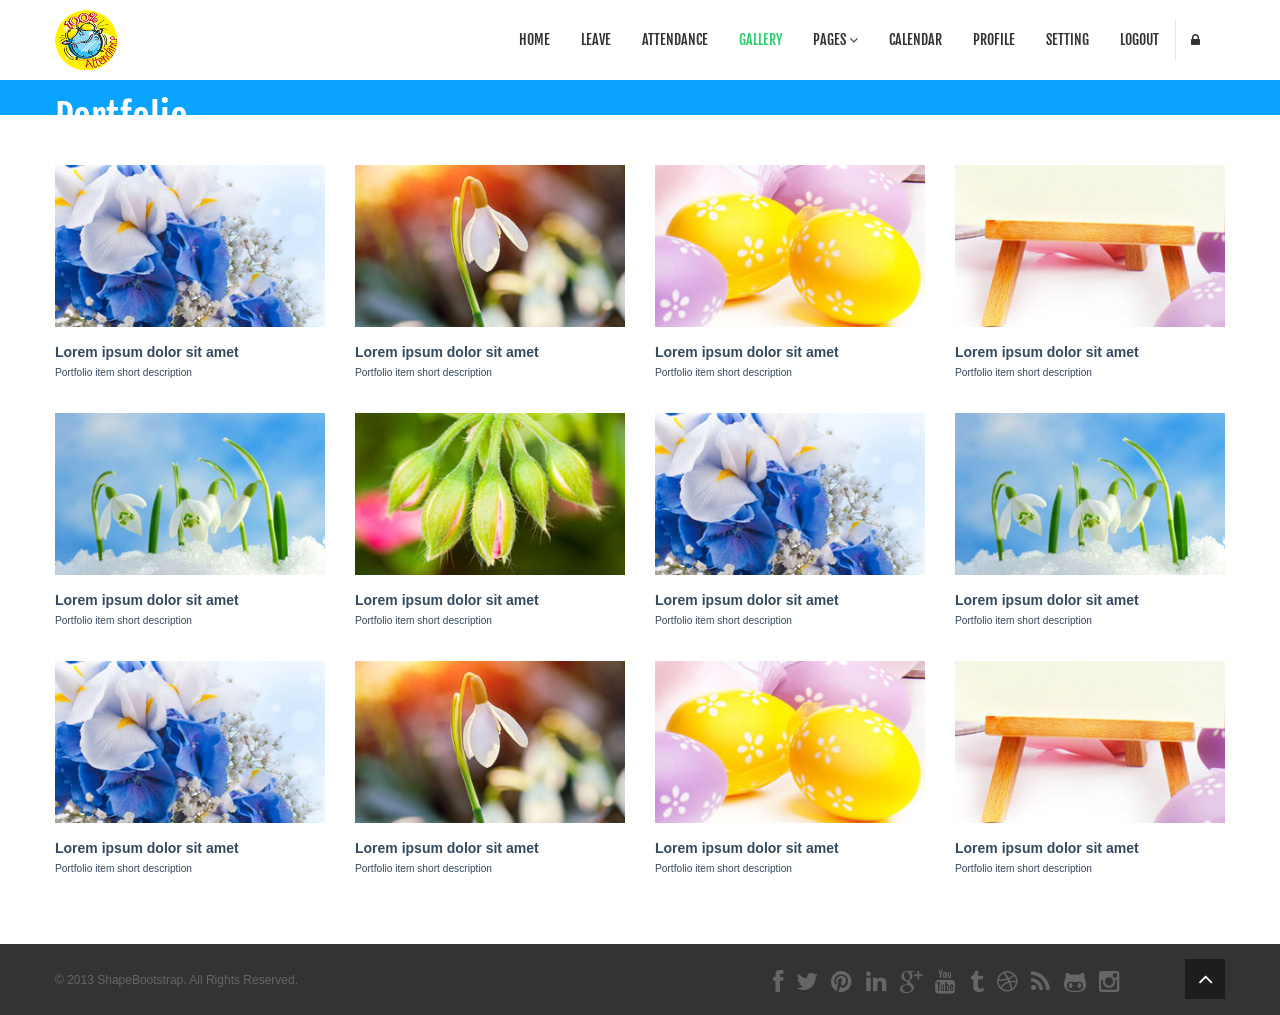
<file: src/main/webapp/employeeHome.html>
<!DOCTYPE html>
<!--[if lt IE 7]>      <html class="no-js lt-ie9 lt-ie8 lt-ie7"> <![endif]-->
<!--[if IE 7]>         <html class="no-js lt-ie9 lt-ie8"> <![endif]-->
<!--[if IE 8]>         <html class="no-js lt-ie9"> <![endif]-->
<!--[if gt IE 8]><!--> <html class="no-js"> <!--<![endif]-->
<head>
    <meta charset="utf-8">
    <meta http-equiv="X-UA-Compatible" content="IE=edge,chrome=1">
    <title>Portfolio | Nova</title>
    <meta name="description" content="">
    <meta name="viewport" content="width=device-width">

    <link rel="stylesheet" href="css/bootstrap.min.css">
    <link rel="stylesheet" href="css/bootstrap-responsive.min.css">
    <link rel="stylesheet" href="css/font-awesome.min.css">
    <link rel="stylesheet" href="css/main.css">
    <link rel="stylesheet" href="css/sl-slide.css">

    <script src="js/vendor/modernizr-2.6.2-respond-1.1.0.min.js"></script>

    <!-- Le fav and touch icons -->
    <link rel="shortcut icon" href="images/ico/favicon.ico">
    <link rel="apple-touch-icon-precomposed" sizes="144x144" href="images/ico/apple-touch-icon-144-precomposed.png">
    <link rel="apple-touch-icon-precomposed" sizes="114x114" href="images/ico/apple-touch-icon-114-precomposed.png">
    <link rel="apple-touch-icon-precomposed" sizes="72x72" href="images/ico/apple-touch-icon-72-precomposed.png">
    <link rel="apple-touch-icon-precomposed" href="images/ico/apple-touch-icon-57-precomposed.png">
</head>

<body>

    <!--Header-->
    <header class="navbar navbar-fixed-top">
        <div class="navbar-inner">
            <div class="container">
                <a class="btn btn-navbar" data-toggle="collapse" data-target=".nav-collapse">
                    <span class="icon-bar"></span>
                    <span class="icon-bar"></span>
                    <span class="icon-bar"></span>
                </a>
                <a id="logo" class="pull-left" href="index.html"></a>
                <div class="nav-collapse collapse pull-right">
                    <ul class="nav">
                        <li><a href="index.html">Home</a></li>
                        <li><a href="about-us.html">Leave</a></li>
                        <li><a href="services.html">Attendance</a></li>
                        <li class="active"><a href="portfolio.html">Gallery</a></li>
                        <li class="dropdown">
                            <a href="#" class="dropdown-toggle" data-toggle="dropdown">Pages <i class="icon-angle-down"></i></a>
                            <ul class="dropdown-menu">
                                <li><a href="career.html">Career</a></li>
                                <li><a href="blog-item.html">Blog Single</a></li>
                                <li><a href="faq.html">FAQ</a></li>
                                <li><a href="pricing.html">Pricing</a></li>
                                <li><a href="404.html">404</a></li>
                                <li><a href="typography.html">Typography</a></li>
                                <li><a href="registration.html">Registration</a></li>
                                <li class="divider"></li>
                                <li><a href="privacy.html">Privacy Policy</a></li>
                                <li><a href="terms.html">Terms of Use</a></li>
                            </ul>
                        </li>
                          <li><a href="blog.html">Calendar</a></li>
                            <li><a href="blog.html">Profile</a></li> 
                           <li><a href="blog.html">Setting</a></li>  
                        <li><a href="contact-us.html">Logout</a></li>
                        <li class="login">
                            <a data-toggle="modal" href="#loginForm"><i class="icon-lock"></i></a>
                        </li>
                    </ul>        
                </div><!--/.nav-collapse -->
            </div>
        </div>
    </header>
    <!-- /header -->

    <section class="title">
        <div class="container">
            <div class="row-fluid">
                <div class="span6">
                    <h1>Portfolio</h1>
                </div>
                <div class="span6">
                    <ul class="breadcrumb pull-right">
                        <li><a href="index.html">Home</a> <span class="divider">/</span></li>
                        <li><a href="#">Pages</a> <span class="divider">/</span></li>
                        <li class="active">Portfolio</li>
                    </ul>
                </div>
            </div>
        </div>
    </section>
    <!-- / .title -->     

    <section id="portfolio" class="container main">    
        <ul class="gallery col-4">
            <!--Item 1-->
            <li>
                <div class="preview">
                    <img alt=" " src="images/portfolio/thumb/item1.jpg">
                    <div class="overlay">
                    </div>
                    <div class="links">
                        <a data-toggle="modal" href="#modal-1"><i class="icon-eye-open"></i></a><a href="#"><i class="icon-link"></i></a>                                
                    </div>
                </div>
                <div class="desc">
                    <h5>Lorem ipsum dolor sit amet</h5>
                    <small>Portfolio item short description</small>
                </div>
                <div id="modal-1" class="modal hide fade">
                    <a class="close-modal" href="javascript:;" data-dismiss="modal" aria-hidden="true"><i class="icon-remove"></i></a>
                    <div class="modal-body">
                        <img src="images/portfolio/full/item1.jpg" alt=" " width="100%" style="max-height:400px">
                    </div>
                </div>                 
            </li>
            <!--/Item 1--> 

            <!--Item 2-->
            <li>
                <div class="preview">
                    <img alt=" " src="images/portfolio/thumb/item2.jpg">
                    <div class="overlay">
                    </div>
                    <div class="links">
                        <a data-toggle="modal" href="#modal-1"><i class="icon-eye-open"></i></a><a href="#"><i class="icon-link"></i></a>                                
                    </div>
                </div>
                <div class="desc">
                    <h5>Lorem ipsum dolor sit amet</h5>
                    <small>Portfolio item short description</small>
                </div>
                <div id="modal-1" class="modal hide fade">
                    <a class="close-modal" href="javascript:;" data-dismiss="modal" aria-hidden="true"><i class="icon-remove"></i></a>
                    <div class="modal-body">
                        <img src="images/portfolio/full/item2.jpg" alt=" " width="100%" style="max-height:400px">
                    </div>
                </div>                 
            </li>
            <!--/Item 2-->

            <!--Item 3-->
            <li>
                <div class="preview">
                    <img alt=" " src="images/portfolio/thumb/item3.jpg">
                    <div class="overlay">
                    </div>
                    <div class="links">
                        <a data-toggle="modal" href="#modal-3"><i class="icon-eye-open"></i></a><a href="#"><i class="icon-link"></i></a>                                
                    </div>
                </div>
                <div class="desc">
                    <h5>Lorem ipsum dolor sit amet</h5>
                    <small>Portfolio item short description</small>
                </div>
                <div id="modal-3" class="modal hide fade">
                    <a class="close-modal" href="javascript:;" data-dismiss="modal" aria-hidden="true"><i class="icon-remove"></i></a>
                    <div class="modal-body">
                        <img src="images/portfolio/full/item3.jpg" alt=" " width="100%" style="max-height:400px">
                    </div>
                </div>                 
            </li>
            <!--/Item 3--> 

            <!--Item 4-->
            <li>
                <div class="preview">
                    <img alt=" " src="images/portfolio/thumb/item4.jpg">
                    <div class="overlay">
                    </div>
                    <div class="links">
                        <a data-toggle="modal" href="#modal-4"><i class="icon-eye-open"></i></a><a href="#"><i class="icon-link"></i></a>                                
                    </div>
                </div>
                <div class="desc">
                    <h5>Lorem ipsum dolor sit amet</h5>
                    <small>Portfolio item short description</small>
                </div>
                <div id="modal-4" class="modal hide fade">
                    <a class="close-modal" href="javascript:;" data-dismiss="modal" aria-hidden="true"><i class="icon-remove"></i></a>
                    <div class="modal-body">
                        <img src="images/portfolio/full/item4.jpg" alt=" " width="100%" style="max-height:400px">
                    </div>
                </div>                 
            </li>
            <!--/Item 4--> 

            <!--Item 5-->
            <li>
                <div class="preview">
                    <img alt=" " src="images/portfolio/thumb/item5.jpg">
                    <div class="overlay">
                    </div>
                    <div class="links">
                        <a data-toggle="modal" href="#modal-5"><i class="icon-eye-open"></i></a><a href="#"><i class="icon-link"></i></a>                                
                    </div>
                </div>
                <div class="desc">
                    <h5>Lorem ipsum dolor sit amet</h5>
                    <small>Portfolio item short description</small>
                </div>
                <div id="modal-5" class="modal hide fade">
                    <a class="close-modal" href="javascript:;" data-dismiss="modal" aria-hidden="true"><i class="icon-remove"></i></a>
                    <div class="modal-body">
                        <img src="images/portfolio/full/item5.jpg" alt=" " width="100%" style="max-height:400px">
                    </div>
                </div>                 
            </li>
            <!--/Item 5--> 

            <!--Item 6-->
            <li>
                <div class="preview">
                    <img alt=" " src="images/portfolio/thumb/item6.jpg">
                    <div class="overlay">
                    </div>
                    <div class="links">
                        <a data-toggle="modal" href="#modal-6"><i class="icon-eye-open"></i></a><a href="#"><i class="icon-link"></i></a>                                
                    </div>
                </div>
                <div class="desc">
                    <h5>Lorem ipsum dolor sit amet</h5>
                    <small>Portfolio item short description</small>
                </div>
                <div id="modal-6" class="modal hide fade">
                    <a class="close-modal" href="javascript:;" data-dismiss="modal" aria-hidden="true"><i class="icon-remove"></i></a>
                    <div class="modal-body">
                        <img src="images/portfolio/full/item6.jpg" alt=" " width="100%" style="max-height:400px">
                    </div>
                </div>                 
            </li>
            <!--/Item 6-->                 

            <!--Item 7-->
            <li>
                <div class="preview">
                    <img alt=" " src="images/portfolio/thumb/item1.jpg">
                    <div class="overlay">
                    </div>
                    <div class="links">
                        <a data-toggle="modal" href="#modal-7"><i class="icon-eye-open"></i></a><a href="#"><i class="icon-link"></i></a>                                
                    </div>
                </div>
                <div class="desc">
                    <h5>Lorem ipsum dolor sit amet</h5>
                    <small>Portfolio item short description</small>
                </div>
                <div id="modal-1" class="modal hide fade">
                    <a class="close-modal" href="javascript:;" data-dismiss="modal" aria-hidden="true"><i class="icon-remove"></i></a>
                    <div class="modal-body">
                        <img src="images/portfolio/full/item1.jpg" alt=" " width="100%" style="max-height:400px">
                    </div>
                </div>                 
            </li>
            <!--/Item 7-->

            <!--Item 8-->
            <li>
                <div class="preview">
                    <img alt=" " src="images/portfolio/thumb/item5.jpg">
                    <div class="overlay">
                    </div>
                    <div class="links">
                        <a data-toggle="modal" href="#modal-8"><i class="icon-eye-open"></i></a><a href="#"><i class="icon-link"></i></a>                                
                    </div>
                </div>
                <div class="desc">
                    <h5>Lorem ipsum dolor sit amet</h5>
                    <small>Portfolio item short description</small>
                </div>
                <div id="modal-8" class="modal hide fade">
                    <a class="close-modal" href="javascript:;" data-dismiss="modal" aria-hidden="true"><i class="icon-remove"></i></a>
                    <div class="modal-body">
                        <img src="images/portfolio/full/item5.jpg" alt=" " width="100%" style="max-height:400px">
                    </div>
                </div>                 
            </li>
            <!--/Item 8-->
            
            <!--Item 9-->
            <li>
                <div class="preview">
                    <img alt=" " src="images/portfolio/thumb/item1.jpg">
                    <div class="overlay">
                    </div>
                    <div class="links">
                        <a data-toggle="modal" href="#modal-9"><i class="icon-eye-open"></i></a><a href="#"><i class="icon-link"></i></a>                                
                    </div>
                </div>
                <div class="desc">
                    <h5>Lorem ipsum dolor sit amet</h5>
                    <small>Portfolio item short description</small>
                </div>
                <div id="modal-9" class="modal hide fade">
                    <a class="close-modal" href="javascript:;" data-dismiss="modal" aria-hidden="true"><i class="icon-remove"></i></a>
                    <div class="modal-body">
                        <img src="images/portfolio/full/item1.jpg" alt=" " width="100%" style="max-height:400px">
                    </div>
                </div>                 
            </li>
            <!--/Item 9--> 

            <!--Item 10-->
            <li>
                <div class="preview">
                    <img alt=" " src="images/portfolio/thumb/item2.jpg">
                    <div class="overlay">
                    </div>
                    <div class="links">
                        <a data-toggle="modal" href="#modal-10"><i class="icon-eye-open"></i></a><a href="#"><i class="icon-link"></i></a>                                
                    </div>
                </div>
                <div class="desc">
                    <h5>Lorem ipsum dolor sit amet</h5>
                    <small>Portfolio item short description</small>
                </div>
                <div id="modal-10" class="modal hide fade">
                    <a class="close-modal" href="javascript:;" data-dismiss="modal" aria-hidden="true"><i class="icon-remove"></i></a>
                    <div class="modal-body">
                        <img src="images/portfolio/full/item2.jpg" alt=" " width="100%" style="max-height:400px">
                    </div>
                </div>                 
            </li>
            <!--/Item 10-->

            <!--Item 11-->
            <li>
                <div class="preview">
                    <img alt=" " src="images/portfolio/thumb/item3.jpg">
                    <div class="overlay">
                    </div>
                    <div class="links">
                        <a data-toggle="modal" href="#modal-11"><i class="icon-eye-open"></i></a><a href="#"><i class="icon-link"></i></a>                                
                    </div>
                </div>
                <div class="desc">
                    <h5>Lorem ipsum dolor sit amet</h5>
                    <small>Portfolio item short description</small>
                </div>
                <div id="modal-11" class="modal hide fade">
                    <a class="close-modal" href="javascript:;" data-dismiss="modal" aria-hidden="true"><i class="icon-remove"></i></a>
                    <div class="modal-body">
                        <img src="images/portfolio/full/item3.jpg" alt=" " width="100%" style="max-height:400px">
                    </div>
                </div>                 
            </li>
            <!--/Item 11--> 

            <!--Item 12-->
            <li>
                <div class="preview">
                    <img alt=" " src="images/portfolio/thumb/item4.jpg">
                    <div class="overlay">
                    </div>
                    <div class="links">
                        <a data-toggle="modal" href="#modal-12"><i class="icon-eye-open"></i></a><a href="#"><i class="icon-link"></i></a>                                
                    </div>
                </div>
                <div class="desc">
                    <h5>Lorem ipsum dolor sit amet</h5>
                    <small>Portfolio item short description</small>
                </div>
                <div id="modal-12" class="modal hide fade">
                    <a class="close-modal" href="javascript:;" data-dismiss="modal" aria-hidden="true"><i class="icon-remove"></i></a>
                    <div class="modal-body">
                        <img src="images/portfolio/full/item4.jpg" alt=" " width="100%" style="max-height:400px">
                    </div>
                </div>                 
            </li>
            <!--/Item 12-->                

        </ul>
        
    </section>

<!--Footer-->
<footer id="footer">
    <div class="container">
        <div class="row-fluid">
            <div class="span5 cp">
                &copy; 2013 <a target="_blank" href="http://shapebootstrap.net/" title="Free Twitter Bootstrap WordPress Themes and HTML templates">ShapeBootstrap</a>. All Rights Reserved.
            </div>
            <!--/Copyright-->

            <div class="span6">
                <ul class="social pull-right">
                    <li><a href="#"><i class="icon-facebook"></i></a></li>
                    <li><a href="#"><i class="icon-twitter"></i></a></li>
                    <li><a href="#"><i class="icon-pinterest"></i></a></li>
                    <li><a href="#"><i class="icon-linkedin"></i></a></li>
                    <li><a href="#"><i class="icon-google-plus"></i></a></li>                       
                    <li><a href="#"><i class="icon-youtube"></i></a></li>
                    <li><a href="#"><i class="icon-tumblr"></i></a></li>                        
                    <li><a href="#"><i class="icon-dribbble"></i></a></li>
                    <li><a href="#"><i class="icon-rss"></i></a></li>
                    <li><a href="#"><i class="icon-github-alt"></i></a></li>
                    <li><a href="#"><i class="icon-instagram"></i></a></li>                   
                </ul>
            </div>

            <div class="span1">
                <a id="gototop" class="gototop pull-right" href="#"><i class="icon-angle-up"></i></a>
            </div>
            <!--/Goto Top-->
        </div>
    </div>
</footer>
<!--/Footer-->

<!--  Login form -->
<div class="modal hide fade in" id="loginForm" aria-hidden="false">
    <div class="modal-header">
        <i class="icon-remove" data-dismiss="modal" aria-hidden="true"></i>
        <h4>Login Form</h4>
    </div>
    <!--Modal Body-->
    <div class="modal-body">
        <form class="form-inline" action="index.html" method="post" id="form-login">
            <input type="text" class="input-small" placeholder="Email">
            <input type="password" class="input-small" placeholder="Password">
            <label class="checkbox">
                <input type="checkbox"> Remember me
            </label>
            <button type="submit" class="btn btn-primary">Sign in</button>
        </form>
        <a href="#">Forgot your password?</a>
    </div>
    <!--/Modal Body-->
</div>
<!--  /Login form -->

<script src="js/vendor/jquery-1.9.1.min.js"></script>
<script src="js/vendor/bootstrap.min.js"></script>
<script src="js/main.js"></script>

</body>
</html>
</file>
<file: src/main/webapp/css/main.css>
@import url(http://fonts.googleapis.com/css?family=Fjalla+One);

.clearfix {
	*zoom: 1
}

.clearfix:before,.clearfix:after {
	display: table;
	content: "";
	line-height: 0
}

.clearfix:after {
	clear: both
}

.hide-text {
	font: 0/0 a;
	color: transparent;
	text-shadow: none;
	background-color: transparent;
	border: 0
}

/* .input-block-level {
	display: block;
	width: 100%;
	min-height: 30px;
	-webkit-box-sizing: border-box;
	-moz-box-sizing: border-box;
	box-sizing: border-box
}
 */
body {
	padding-top: 80px;
	font-size: 12px;
	color: #34495e;
	background: #FFFFFF
}

body h1,body h2,body h3,body h4,body .created {
	font-family: "Fjalla One";
	font-weight: normal
}

body h5,body h6 {
	margin: 0
}

body h3,body h4 {
	margin-top: 0
}

/* .btn {
	-webkit-border-radius: 0;
	-moz-border-radius: 0;
	border-radius: 0;
	border: 0;
	background-image: none;
	text-shadow: none;
	-webkit-box-shadow: none;
	-moz-box-shadow: none;
	box-shadow: none
}

.btn.btn-transparent {
	border: 3px solid #fff;
	background: transparent;
	color: #fff
}

.btn.btn-transparent:hover {
	border-color: rgba(255, 255, 255, 0.5)
}

.btn.btn-link {
	color: #2dcc70;
	padding: 0
}

.btn.btn-link:hover {
	text-decoration: none
}

.btn-primary {
	background-color: #2dcc70
}

.btn-primary:hover {
	background-color: #24a259
}
 */
a {
	color: #2dcc70;
	-webkit-transition: 300ms;
	-moz-transition: 300ms;
	-o-transition: 300ms;
	transition: 300ms
}

a:hover,a:focus {
	color: #005580;
	text-decoration: none;
	outline: 0
}

.dropdown-menu {
	margin-top: -1px;
	min-width: 180px
}

body>section {
	padding: 50px 0
}

body>section#slide-show {
	padding: 0
}

#recent-works {
	background: #2dcc70;
	color: #fff
}

#recent-works .links>a {
	background: #fff;
	color: #2dcc70;
	text-shadow: none
}

#clients {
	background: #fff
}

#clients h4 {
	color: #999
}

#clients .carousel {
	margin-bottom: 0
}

#clients .clients ul.thumbnails {
	margin: 0
}

#clients .clients ul.thumbnails>li {
	text-align: center;
	margin-bottom: 0
}

#clients .prev,#clients .next {
	color: #999
}

.title {
	background: #0AA4FF;
	color: #fff;
	padding: 10px 0;
	height: 15px
}

.center {
	text-align: center
}

.box {
	background-color: #fff;
	border-top: 1px solid #f0f0f0;
	-webkit-box-shadow: 0 1px 2px 0 rgba(0, 0, 0, 0.1);
	box-shadow: 0 1px 2px 0 rgba(0, 0, 0, 0.1);
	padding: 10px;
	-webkit-border-radius: 4px;
	-moz-border-radius: 4px;
	border-radius: 4px
}

.progress {
	margin-bottom: 10px
}

.progress,.progress .bar {
	-webkit-border-radius: 0;
	-moz-border-radius: 0;
	border-radius: 0;
	background-image: none;
	-webkit-box-shadow: none;
	-moz-box-shadow: none;
	box-shadow: none;
	text-shadow: none;
	height: 30px;
	line-height: 30px
}

.label,.badge {
	font-weight: 300;
	font-size: 90%
}

ul.breadcrumb {
	margin: 12px 0 0;
	background: transparent
}

ul.breadcrumb>li {
	text-shadow: none
}

ul.breadcrumb>li>a,ul.breadcrumb>li .divider {
	color: #fff
}

ul.breadcrumb>li.active {
	color: rgba(255, 255, 255, 0.7)
}

ul.tag-cloud li {
	display: inline-block;
	margin: 0 0 2px 0
}

.btn-social {
	border: 0;
	color: #fff;
	text-shadow: 0 1px rgba(0, 0, 0, 0.5)
}

.btn-social.btn-facebook {
	background: #4f7dd4
}

.btn-social.btn-facebook:hover {
	background: #789bde
}

.btn-social.btn-twitter {
	background: #5bceff
}

.btn-social.btn-twitter:hover {
	background: #8eddff
}

.btn-social.btn-linkedin {
	background: #21a6d8
}

.btn-social.btn-linkedin:hover {
	background: #49b9e3
}

.btn-social.btn-google-plus {
	background: #dc422b
}

.btn-social.btn-google-plus:hover {
	background: #e36957
}

.btn-social:hover {
	color: #fff
}

header.navbar .navbar-inner {
	background: #fff !important;
	border: 0;
	-webkit-box-shadow: none;
	-moz-box-shadow: none;
	box-shadow: none
}

header #logo {
	width: 70px;
	height: 80px;
	background: url(../images/logo.png) no-repeat 0 50%
}

header.navbar {
	margin-bottom: 0
}

header.navbar .nav {
	margin-top: 20px
}

header.navbar .nav>li {
	margin-left: 1px
}

header.navbar .nav>li>a {
	padding-top: 10px;
	padding-bottom: 10px;
	color: #333;
	font-family: "Fjalla One";
	font-size: 14px;
	text-transform: uppercase;
	text-shadow: none
}

header.navbar .nav>li>a:hover {
	background: transparent;
	color: #2dcc70;
	-webkit-box-shadow: none;
	-moz-box-shadow: none;
	box-shadow: none
}

header.navbar .nav>li.active>a,header.navbar .nav>li.active>a:hover {
	background: transparent;
	color: #2dcc70;
	-webkit-box-shadow: none;
	-moz-box-shadow: none;
	box-shadow: none
}

header.navbar .nav>li.dropdown.open>a.dropdown-toggle {
	background: transparent;
	color: #2dcc70
}

header.navbar .nav>li.login>a {
	border-left: 1px solid #e5e5e5
}

header .dropdown-menu {
	margin-top: 20px
}

header .dropdown-menu:before {
	display: none !important
}

.navbar .nav li.dropdown.open>.dropdown-toggle,.navbar .nav li.dropdown.active>.dropdown-toggle,.navbar .nav li.dropdown.open.active>.dropdown-toggle
	{
	background-color: transparent;
	color: #2dcc70
}

.navbar .nav>.active>a,.navbar .nav>.active>a:hover,.navbar .nav>.active>a:focus
	{
	-webkit-box-shadow: none;
	-moz-box-shadow: none;
	box-shadow: none
}

.navbar .nav>li>a:focus,.navbar .nav>li>a:hover {
	color: #2dcc70
}

.dropdown-menu {
	-webkit-border-radius: 0;
	-moz-border-radius: 0;
	border-radius: 0;
	-webkit-box-shadow: none;
	-moz-box-shadow: none;
	box-shadow: none;
	padding: 0;
	border: 0
}

.dropdown-menu>.active>a,.dropdown-menu>.active>a:hover,.dropdown-menu>.active>a:focus,.dropdown-menu>li>a:hover,.dropdown-menu>li>a:focus,.dropdown-submenu:hover>a,.dropdown-submenu:focus>a
	{
	background: #24a259
}

.main-info {
	background-color: #fff;
	color: #999
}

.main-info h4 {
	color: #999
}

.icon-medium {
	font-size: 18px;
	width: 18px;
	line-height: 18px;
	text-align: center;
	display: inline-block;
	background: #2dcc70;
	padding: 10px;
	-webkit-border-radius: 100%;
	-moz-border-radius: 100%;
	border-radius: 100%;
	color: #fff
}

.modal {
	border: 0
}

.modal#loginForm {
	width: 600px;
	margin-left: -300px
}

.modal .modal-header {
	border: 0;
	padding: 20px 20px 0
}

.modal .modal-header>h4 {
	font-weight: 300;
	font-size: 14px;
	color: #848484;
	text-transform: uppercase;
	margin: 0
}

.modal .modal-body {
	padding: 20px
}

.modal input[type="text"],.modal input[type="password"] {
	padding: 5px 10px; min-height : 30px;
	width: 130px;
	margin-right: 10px;
	min-height: 30px;
}

.modal .icon-remove {
	color: #848484;
	position: absolute;
	right: -5px;
	top: -5px;
	width: 16px;
	height: 16px;
	line-height: 16px;
	text-align: center;
	display: block;
	background: #ebebeb;
	-webkit-border-radius: 100%;
	-moz-border-radius: 100%;
	border-radius: 100%;
	cursor: pointer
}

.modal button {
	margin-left: 10px;
	border: 0
}

.gap {
	margin-bottom: 50px
}

.big-gap {
	margin-bottom: 100px
}

.no-margin {
	margin: 0;
	padding: 0
}

#services {
	background: #252525;
	color: #999
}

#services h1,#services h2,#services h3,#services h4,#services h5,#services h6
	{
	color: #fff
}

#main-contents {
	margin-top: 20px
}

#main-contents .blog-news .created {
	font-size: 18px;
	color: #2dcc70
}

.registration-form {
	border: 0;
	background-color: #fff;
	border-top: 1px solid #f0f0f0;
	-webkit-box-shadow: 0 1px 2px 0 rgba(0, 0, 0, 0.1);
	-moz-box-shadow: 0 1px 2px 0 rgba(0, 0, 0, 0.1);
	box-shadow: 0 1px 2px 0 rgba(0, 0, 0, 0.1);
	padding: 20px;
	display: inline-block
}

#bottom {
	background: #232323;
	color: #6f6f6f
}

#bottom h4 {
	margin-top: 0;
	margin-bottom: 15px
}

#bottom h1,#bottom h2,#bottom h3,#bottom h4,#bottom h5,#bottom h6 {
	color: #fff
}

#bottom a {
	color: #6f6f6f
}

#bottom a:hover {
	color: #2dcc70
}

#bottom ul.address>li {
	position: relative;
	padding-left: 20px;
	margin-top: 10px
}

#bottom ul.address>li:first-child {
	margin-top: 0
}

#bottom ul.address>li>i {
	position: absolute;
	top: 3px;
	left: 0
}

#bottom ul.thumbnails {
	margin-bottom: 0
}

#bottom ul.thumbnails li {
	margin-bottom: 5px
}

ul.arrow,ul.arrow-double,ul.tick,ul.cross,ul.star,ul.rss {
	list-style: none;
	padding: 0;
	margin: 0
}

ul.arrow li::before,ul.arrow-double li::before,ul.tick li::before,ul.cross li::before,ul.star li::before,ul.rss li::before,ul.arrow li::after,ul.arrow-double li::after,ul.tick li::after,ul.cross li::after,ul.star li::after,ul.rss li::after
	{
	font-family: FontAwesome;
	font-size: 11px
}

ul.arrow li::before,ul.arrow-double li::before,ul.tick li::before,ul.cross li::before,ul.star li::before,ul.rss li::before
	{
	margin-right: 5px
}

ul.arrow li::before {
	content: "\f105"
}

ul.arrow-double li::before {
	content: "\f101"
}

ul.tick li::before {
	content: "\f00c"
}

ul.cross li::before {
	content: "\f00d"
}

ul.star li::before {
	content: "\f006"
}

ul.rss li::before {
	content: "\f09e"
}

#footer {
	background: #333;
	padding-top: 15px;
	padding-bottom: 15px;
	color: #666
}

#footer a {
	color: #666
}

#footer a:hover {
	color: #2dcc70
}

#footer #gototop {
	height: 40px;
	line-height: 40px;
	width: 40px;
	text-align: center;
	display: inline-block;
	background: #1d1d1d;
	font-size: 24px;
	color: #fff
}

#footer #gototop:hover {
	background: #2b2b2b;
	text-decoration: none
}

#footer .cp {
	margin-top: 11px
}

ul.social {
	list-style: none;
	margin: 10px 0 0;
	padding: 0;
	display: inline-block
}

ul.social>li {
	display: inline-block;
	margin: 0 5px
}

ul.social>li>a {
	font-size: 24px;
	color: #666
}

ul.social>li>a:hover {
	color: #999
}

.box-border {
	padding: 15px
}

.accordion-group {
	background-color: #fff;
	border-top: 1px solid #f0f0f0
}

.accordion-heading .accordion-toggle {
	color: #666;
	font-weight: 700
}

.accordion-inner {
	border-top: 0
}

.blog .blog-item h2 {
	margin-top: 0
}

.blog .blog-item .date span {
	display: block;
	text-align: center
}

.blog .blog-item .date span.day {
	font-size: 50px;
	line-height: 50px;
	padding-top: 10px;
	font-family: "Fjalla One", sans-serif
}

.blog .blog-item .date span.month {
	font-size: 18px
}

.blog .blog-item .tag {
	margin-top: 5px
}

.blog .blog-item .avatar {
	margin-top: 5px
}

 select,textarea,input[type="text"],input[type="password"],input[type="datetime"],input[type="datetime-local"],input[type="date"],input[type="month"],input[type="time"],input[type="week"],input[type="number"],input[type="email"],input[type="url"],input[type="search"],input[type="tel"],input[type="color"],.uneditable-input
	{
	-webkit-border-radius: 3px;
	-moz-border-radius: 3px;
	border-radius: 3px;
	-webkit-box-shadow: none;
	-moz-box-shadow: none;
	box-shadow: none;
	min-height: 30px;
	padding: 0 15px;
	border for text field
	border: 1px solid #ededed
}

select:focus,textarea:focus,input[type="text"]:focus,input[type="password"]:focus,input[type="datetime"]:focus,input[type="datetime-local"]:focus,input[type="date"]:focus,input[type="month"]:focus,input[type="time"]:focus,input[type="week"]:focus,input[type="number"]:focus,input[type="email"]:focus,input[type="url"]:focus,input[type="search"]:focus,input[type="tel"]:focus,input[type="color"]:focus,.uneditable-input:focus
	{
	border-color: #484848;
	-webkit-box-shadow: none;
	-moz-box-shadow: none;
	box-shadow: none
}

.input-block-level {
	min-height: 50px
}

textarea#message {
	padding: 10px 15px;
	height: 219px
} 

.widget {
	margin-bottom: 30px
}

.widget>h3 {
	font-size: 16px;
	margin-top: 0
}

.widget h5 {
	margin-top: 10px
}

.widget .date {
	margin-top: 5px;
	padding: 8px 10px;
	background: #2dcc70
}

.widget .date>span {
	display: block;
	text-align: center;
	font-family: "Fjalla One";
	color: #fff
}

.widget .date>span.month {
	font-size: 14px;
	line-height: 14px;
	font-weight: 700;
	text-transform: uppercase
}

.widget .date>span.day {
	font-size: 18px;
	line-height: 18px
}

#pricing-table {
	margin-top: 20px;
	margin-bottom: 30px
}

#pricing-table .plan {
	list-style: none;
	margin: 0;
	padding: 0;
	color: #fff
}

#pricing-table .plan.featured {
	-webkit-transform: scale(1.1);
	-moz-transform: scale(1.1);
	-ms-transform: scale(1.1);
	-o-transform: scale(1.1);
	transform: scale(1.1)
}

#pricing-table .plan>li {
	padding: 10px 15px
}

#pricing-table .plan>li.plan-name {
	background: rgba(0, 0, 0, 0.1)
}

#pricing-table .plan>li.plan-name h3 {
	margin: 10px 0
}

#pricing-table .plan>li.plan-action {
	padding: 20px 0
}

#pricing-table .plan1 {
	background: #1abc9c
}

#pricing-table .plan2 {
	background: #e74c3c
}

#pricing-table .plan3 {
	background: #3498db
}

#pricing-table .plan4 {
	background: #9b59b6
}

ul.gallery {
	display: block;
	margin: -15px
}

ul.gallery.col-1 li {
	width: 100%
}

ul.gallery.col-2 li {
	width: 50%
}

ul.gallery.col-3 li {
	width: 33.3333%
}

ul.gallery.col-4 li {
	width: 25%
}

ul.gallery li {
	display: block;
	padding: 0;
	margin: 0;
	float: left
}

ul.gallery li .desc {
	margin: 15px
}

ul.gallery li .preview {
	margin: 15px;
	display: block;
	position: relative
}

ul.gallery li .preview .overlay {
	width: 100%;
	height: 100%;
	position: absolute;
	left: 0;
	top: 0;
	background: rgba(0, 0, 0, 0.6);
	opacity: 0;
	filter: alpha(opacity = 0);
	-webkit-transition: opacity 300ms;
	-moz-transition: opacity 300ms;
	-o-transition: opacity 300ms;
	transition: opacity 300ms
}

ul.gallery li .preview .links {
	width: 104px;
	height: 40px;
	position: absolute;
	top: 50%;
	left: 50%;
	margin-top: -20px;
	margin-left: -52px;
	opacity: 0;
	filter: alpha(opacity = 0);
	-webkit-transform: translate(0, -50px);
	-moz-transform: translate(0, -50px);
	-ms-transform: translate(0, -50px);
	-o-transform: translate(0, -50px);
	transform: translate(0, -50px);
	-webkit-transition: 300ms;
	-moz-transition: 300ms;
	-o-transition: 300ms;
	transition: 300ms
}

ul.gallery li .preview .links>a {
	width: 50px;
	height: 40px;
	line-height: 40px;
	display: inline-block;
	text-align: center;
	background: #2dcc70;
	color: #fff;
	text-shadow: 0 1px rgba(0, 0, 0, 0.3);
	font-size: 18px;
	margin: 0 1px
}

ul.gallery li .preview:hover .overlay,ul.gallery li .preview:hover .links
	{
	opacity: 1;
	filter: alpha(opacity = 100)
}

ul.gallery li .preview:hover .links {
	-webkit-transform: translate(0, 0);
	-moz-transform: translate(0, 0);
	-ms-transform: translate(0, 0);
	-o-transform: translate(0, 0);
	transform: translate(0, 0)
}

ul.faq {
	list-style: none;
	margin: 0
}

ul.faq li {
	margin-top: 30px
}

ul.faq li:first-child {
	margin-top: 0
}

ul.faq li span.number {
	display: block;
	float: left;
	width: 50px;
	height: 50px;
	line-height: 50px;
	text-align: center;
	background: #2dcc70;
	color: #fff;
	font-size: 24px
}

ul.faq li>div {
	margin-left: 70px
}

ul.faq li>div h3 {
	margin-top: 0
}

#error {
	text-align: center;
	margin-top: 150px;
	margin-bottom: 150px
}
</file>
<file: src/main/webapp/css/sl-slide.css>
.sl-slider-wrapper {
	width: 100%;
	height: 420px;
	position: relative;
	overflow: hidden;
}

.sl-slide,
.sl-slides-wrapper,
.sl-slide-inner {
	position: absolute;
	width: 100%;
	height: 100%;
	top: 0;
	left: 0;
} 

.sl-slide {
	z-index: 1;
}

/* The duplicate parts/slices */

.sl-content-slice {
	overflow: hidden;
	position: absolute;
	-webkit-box-sizing: content-box;
	-moz-box-sizing: content-box;
	box-sizing: content-box;
	background: #fff;
	-webkit-backface-visibility: hidden;
	-moz-backface-visibility: hidden;
	-o-backface-visibility: hidden;
	-ms-backface-visibility: hidden;
	backface-visibility: hidden;
	opacity : 1;
}

/* Horizontal slice */

.sl-slide-horizontal .sl-content-slice {
	width: 100%;
	height: 50%;
	left: -200px;
	-webkit-transform: translateY(0%) scale(1);
	-moz-transform: translateY(0%) scale(1);
	-o-transform: translateY(0%) scale(1);
	-ms-transform: translateY(0%) scale(1);
	transform: translateY(0%) scale(1);
}

.sl-slide-horizontal .sl-content-slice:first-child {
	top: -200px;
	padding: 200px 200px 0px 200px;
}

.sl-slide-horizontal .sl-content-slice:nth-child(2) {
	top: 50%;
	padding: 0px 200px 200px 200px;
}

/* Vertical slice */

.sl-slide-vertical .sl-content-slice {
	width: 50%;
	height: 100%;
	top: -200px;
	-webkit-transform: translateX(0%) scale(1);
	-moz-transform: translateX(0%) scale(1);
	-o-transform: translateX(0%) scale(1);
	-ms-transform: translateX(0%) scale(1);
	transform: translateX(0%) scale(1);
}

.sl-slide-vertical .sl-content-slice:first-child {
	left: -200px;
	padding: 200px 0px 200px 200px;
}

.sl-slide-vertical .sl-content-slice:nth-child(2) {
	left: 50%;
	padding: 200px 200px 200px 0px;
}

/* Content wrapper */
/* Width and height is set dynamically */
.sl-content-wrapper {
	position: absolute;
}

.sl-content {
	width: 100%;
	height: 100%;
	background: #fff;
}

/* Default styles for background colors */
.sl-slide{
	display: none;
}
.sl-slide-horizontal .sl-slide-inner {
	background: #3498DB;
}

.sl-slide-vertical .sl-slide-inner {
	background: #E67E22;
}

.item3 .sl-slide-inner {
	background: #9B59B6;
}

.item4 .sl-slide-inner {
	background: #FF6600;
}

.item5 .sl-slide-inner {
	background: #3366CC;
}

.sl-slider h2 {
	padding: 170px 0 0;
	margin: 0;
	position: relative;
	font-size: 60px;
	line-height: normal;
	z-index: 100;
}

.sl-slider h2, .sl-slider h3{
	color: #fff;
}

.sl-slider h3 {
	margin-top: 0;
	position: relative;
	line-height: normal;
	z-index: 100;
}

/* Custom navigation arrows */
.nav-arrows{
	position: absolute;
	width: 100%;
	top: 50%;
	margin-top: -40px;
	height: 80px;
	display: block;
	z-index: 2000;
}
.nav-arrows span {
	position: absolute;
	cursor: pointer;
	width: 50px;
	height: 80px;
	display: block;
	line-height: 80px;
	font-size: 48px;
	color: rgba(255,255,255,.3);
	text-align: center;
	cursor: pointer;
	-webkit-transition: 300ms;
	-moz-transition: 300ms;
	-o-transition: 300ms;
	-ms-transition: 300ms;
	transition: 300ms;
}
.nav-arrows span:hover {
	color: #fff;	
}
.nav-arrows span.nav-arrow-prev {
	left: 0;
}

.nav-arrows span.nav-arrow-next {
	right: 0;
}

/* Animations for content elements */

@-webkit-keyframes roll{
	0% {-webkit-transform: translateX(500px) rotate(360deg);}
	100% {-webkit-transform: translateX(0px) rotate(0deg);}
}
@-moz-keyframes roll{
	0% {-moz-transform: translateX(500px) rotate(360deg); opacity: 0;}
	100% {-moz-transform: translateX(0px) rotate(0deg); opacity: 1;}
}
@-o-keyframes roll{
	0% {-o-transform: translateX(500px) rotate(360deg); opacity: 0;}
	100% {-o-transform: translateX(0px) rotate(0deg); opacity: 1;}
}
@-ms-keyframes roll{
	0% {-ms-transform: translateX(500px) rotate(360deg); opacity: 0;}
	100% {-ms-transform: translateX(0px) rotate(0deg); opacity: 1;}
}
@keyframes roll{
	0% {transform: translateX(500px) rotate(360deg); opacity: 0;}
	100% {transform: translateX(0px) rotate(0deg); opacity: 1;}
}
@-webkit-keyframes moveUp{
	0% {-webkit-transform: translateY(40px);}
	100% {-webkit-transform: translateY(0px);}
}
@-moz-keyframes moveUp{
	0% {-moz-transform: translateY(40px);}
	100% {-moz-transform: translateY(0px);}
}
@-o-keyframes moveUp{
	0% {-o-transform: translateY(40px);}
	100% {-o-transform: translateY(0px);}
}
@-ms-keyframes moveUp{
	0% {-ms-transform: translateY(40px);}
	100% {-ms-transform: translateY(0px);}
}
@keyframes moveUp{
	0% {transform: translateY(40px);}
	100% {transform: translateY(0px);}
}
@-webkit-keyframes fadeIn{
	0% {opacity: 0;}
	100% {opacity: 1;}
}
@-moz-keyframes fadeIn{
	0% {opacity: 0;}
	100% {opacity: 1;}
}
@-o-keyframes fadeIn{
	0% {opacity: 0;}
	100% {opacity: 1;}
}
@-ms-keyframes fadeIn{
	0% {opacity: 0;}
	100% {opacity: 1;}
}
@keyframes fadeIn{
	0% {opacity: 0;}
	100% {opacity: 1;}
}
@-webkit-keyframes scaleDown{
	0% {-webkit-transform: scale(1);}
	100% {-webkit-transform: scale(0.5);}
}
@-moz-keyframes scaleDown{
	0% {-moz-transform: scale(1);}
	100% {-moz-transform: scale(0.5);}
}
@-o-keyframes scaleDown{
	0% {-o-transform: scale(1);}
	100% {-o-transform: scale(0.5);}
}
@-ms-keyframes scaleDown{
	0% {-ms-transform: scale(1);}
	100% {-ms-transform: scale(0.5);}
}
@keyframes scaleDown{
	0% {transform: scale(1);}
	100% {transform: scale(0.5);}
}
@-webkit-keyframes fadeOut{
	0% {opacity: 1;}
	100% {opacity: 0;}
}
@-moz-keyframes fadeOut{
	0% {opacity: 1;}
	100% {opacity: 0;}
}
@-o-keyframes fadeOut{
	0% {opacity: 1;}
	100% {opacity: 0;}
}
@-ms-keyframes fadeOut{
	0% {opacity: 1;}
	100% {opacity: 0;}
}
@keyframes fadeOut{
	0% {opacity: 1;}
	100% {opacity: 0;}
}


/* Media Queries for custom slider */

@media screen and (max-width: 660px) {
	.demo-1 .deco {
		width: 130px;
		height: 130px;
		margin-left: -65px;
		margin-bottom: 50px;
	}

	.demo-1 [data-icon]:after {
		width: 110px;
		height: 110px;
		line-height: 110px;
		font-size: 40px;
		margin: -55px 0 0 -55px;
	}

	.demo-1 .sl-slide blockquote {
		margin-bottom: -120px;
	}

	.demo-1 .sl-slide h2 {
		line-height: 22px;
		font-size: 18px;
		margin-bottom: -40px;
		letter-spacing: 8px;
	}

	.demo-1 .sl-slide blockquote p:before {
		line-height: 10px;
		width: 40px;
		height: 40px;
		font-size: 120px;
		left: -45px;
	}

	.demo-2 .sl-slider-wrapper {
		height: 500px;
	}

	.demo-2 .sl-slider h2 {
		font-size: 36px;
	}

	.demo-2 .sl-slider blockquote {
		font-size: 16px;
	}

}
</file>
